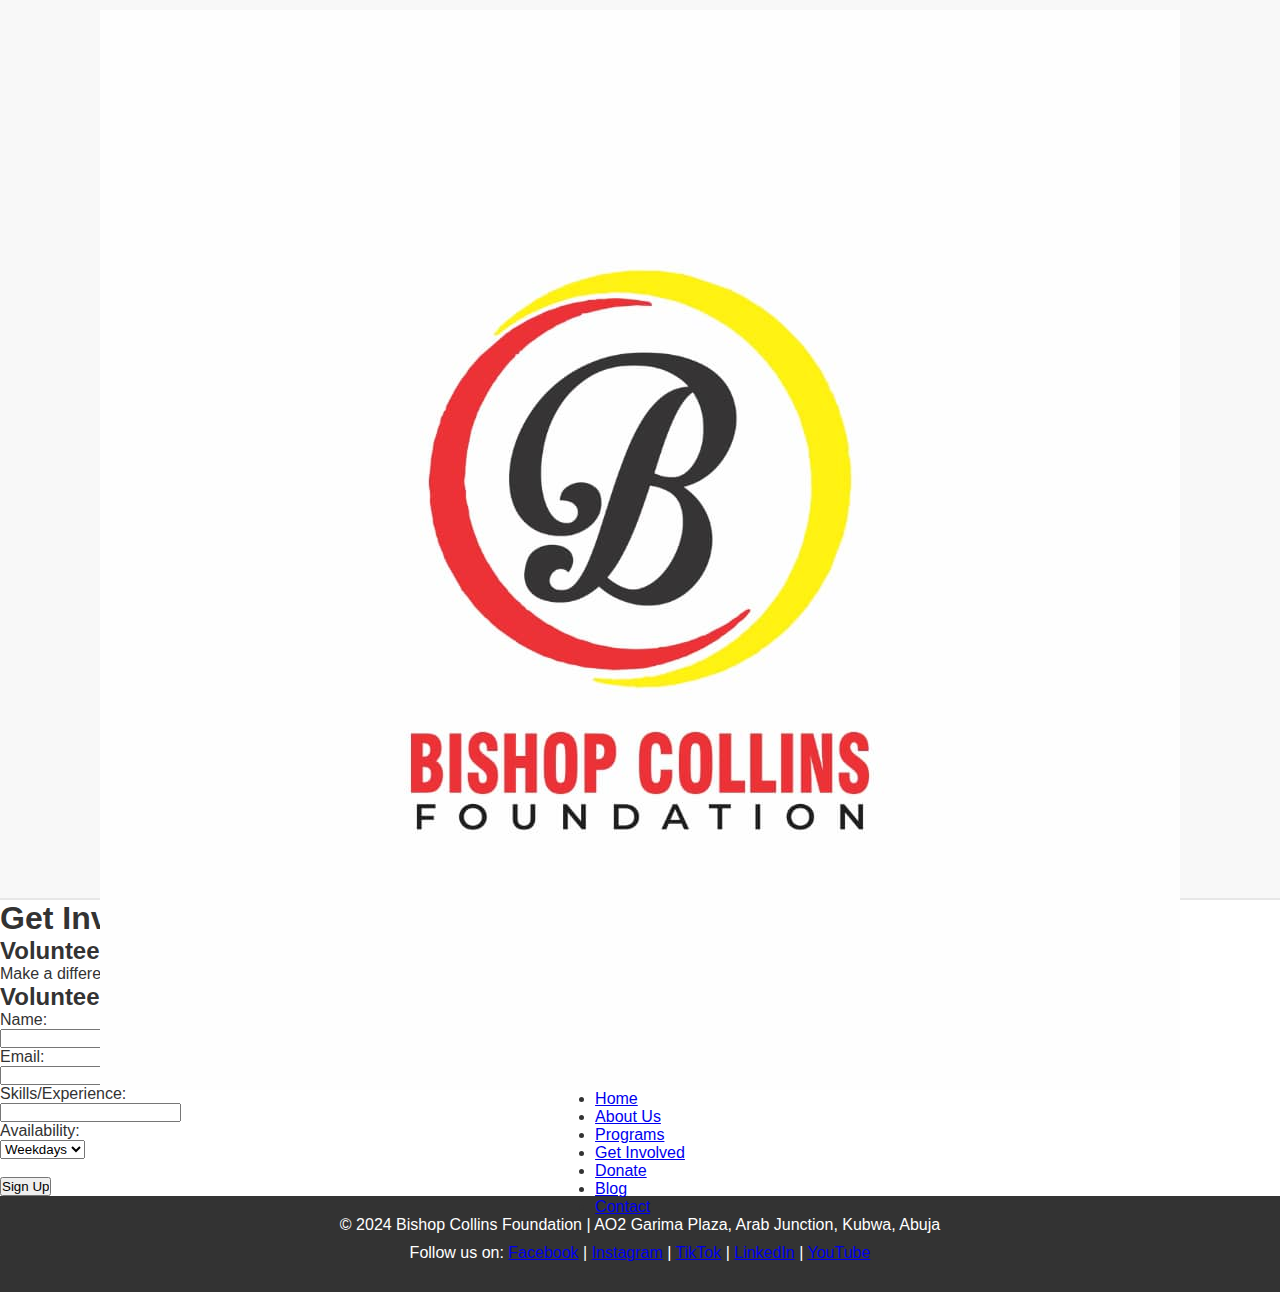
<file: involved.html>
<!DOCTYPE html>
<html lang="en">
<head>
    <meta charset="UTF-8">
    <meta name="viewport" content="width=device-width, initial-scale=1.0">
    <title>Get Involved - Bishop Collins Foundation</title>
    <link rel="stylesheet" href="index.css">
</head>
<body>
    <header>
        <img src="BC Logo.jpg" alt="Bishop Collins Foundation Logo">
        <nav>
            <ul>
                <li><a href="index.html">Home</a></li>
                <li><a href="about.html">About Us</a></li>
                <li><a href="programs.html">Programs</a></li>
                <li><a href="getinvolved.html">Get Involved</a></li>
                <li><a href="donate.html">Donate</a></li>
                <li><a href="blog.html">Blog</a></li>
                <li><a href="contact.html">Contact</a></li>
            </ul>
        </nav>
    </header>

    <section class="container">
        <h1>Get Involved</h1>
        <h2>Volunteer with Us</h2>
        <p>Make a difference by joining our team of dedicated volunteers. Help us distribute meals, empower women, and respond to crises.</p>
        <h2>Volunteer Signup</h2>
        <form action="submit_form.php" method="post">
            <label for="name">Name:</label><br>
            <input type="text" id="name" name="name" required><br>
            <label for="email">Email:</label><br>
            <input type="email" id="email" name="email" required><br>
            <label for="skills">Skills/Experience:</label><br>
            <input type="text" id="skills" name="skills"><br>
            <label for="availability">Availability:</label><br>
            <select id="availability" name="availability">
                <option value="weekdays">Weekdays</option>
                <option value="weekends">Weekends</option>
            </select><br><br>
            <input type="submit" value="Sign Up">
        </form>
    </section>

    <footer>
        <p>&copy; 2024 Bishop Collins Foundation | AO2 Garima Plaza, Arab Junction, Kubwa, Abuja</p>
        <p>Follow us on: 
            <a href="#">Facebook</a> | 
            <a href="#">Instagram</a> | 
            <a href="#">TikTok</a> | 
            <a href="#">LinkedIn</a> | 
            <a href="#">YouTube</a>
        </p>
    </footer>
</body>
</html>
</file>
<file: index.css>
/* Mobile-first styles */
* {
    margin: 0;
    padding: 0;
    box-sizing: border-box;
}

body {
    font-family: Arial, sans-serif;
    background-color: white;
    color: #333;
    margin: 0;
    padding: 0;
    width: 100%; /* Ensure the body spans the full width */
}

header {
    background-color: #f8f8f8;
    padding: 10px 20px;
    border-bottom: 2px solid #e7e7e7;
    display: flex;
    justify-content: space-between;
    align-items: center;
    position: relative;
    z-index: 10;
}

.navbar-brand .logo {
    max-width: 80px;
}

.navbar-toggler {
    background-color: transparent;
    border: none;
    font-size: 28px;
    cursor: pointer;
}

.navbar-nav {
    display: none;
    position: absolute;
    top: 60px;
    right: 0;
    width: 100%;
    background-color: #fff;
    box-shadow: 0 4px 8px rgba(0, 0, 0, 0.1);
}

.navbar-nav ul {
    list-style-type: none;
    padding: 0;
    margin: 0;
    display: flex;
    flex-direction: column;
    align-items: center;
}

.navbar-nav ul li {
    width: 100%;
    text-align: center;
    padding: 10px;
    border-bottom: 1px solid #ddd;
}

.navbar-nav ul li a {
    display: block;
    text-decoration: none;
    color: red;
    font-weight: bold;
}

.navbar-nav ul li:hover {
    background-color: #f4f4f4;
}

.show-nav {
    display: block;
    animation: slideIn 0.5s ease forwards;
}

/* Animation for navigation reveal */
@keyframes slideIn {
    0% {
        transform: translateY(-100%);
    }
    100% {
        transform: translateY(0);
    }
}

/* General Section Styling */
.about-us {
    padding: 20px;
    text-align: center;
    max-width: 100%; /* Full width for mobile */
}

.about-us p {
    font-size: 16px;
    line-height: 1.6;
}

/* Sliding Image Section */
.slider {
    position: relative;
    height: 300px;
}

.slide {
    position: absolute;
    top: 0;
    left: 0;
    width: 100%;
    height: 300px;
    background-size: cover;
    background-position: center;
    opacity: 0;
    transition: opacity 1s ease-in-out;
}

.slide.active {
    opacity: 1;
}

/* Footer */
footer {
    background-color: #333;
    color: white;
    padding: 20px;
    text-align: center;
}

footer p {
    margin-bottom: 10px;
}

footer .social-links a {
    color: white;
    text-decoration: none;
    margin: 0 10px;
    font-weight: bold;
}

footer .social-links a:hover {
    color: red;
}

/* Larger screens */
@media (min-width: 768px) {
    header {
        flex-direction: column;
        height: 100vh;
        justify-content: space-between;
        align-items: center;
    }

    .navbar-nav {
        display: flex;
        position: relative;
        width: 100%;
        top: auto;
        box-shadow: none;
        flex-direction: column;
        justify-content: space-between;
        height: 100%;
    }

    ul.navbar-nav {
        flex-direction: column;
        align-items: center;
        justify-content: space-around;
        height: 100%;
    }

    ul.navbar-nav li {
        border-bottom: none;
    }

    .navbar-toggler {
        display: none;
    }

    .slider {
        height: 500px;
    }

    .slide {
        height: 500px;
    }
}

/* Screens below 425px */
@media (max-width: 425px) {
    header {
        padding: 5px 10px; /* Reduce padding for smaller screens */
    }

    .navbar-toggler {
        font-size: 24px;
        padding: 5px;
    }

    .navbar-brand .logo {
        max-width: 60px; /* Reduce logo size for smaller screens */
    }
}
</file>
